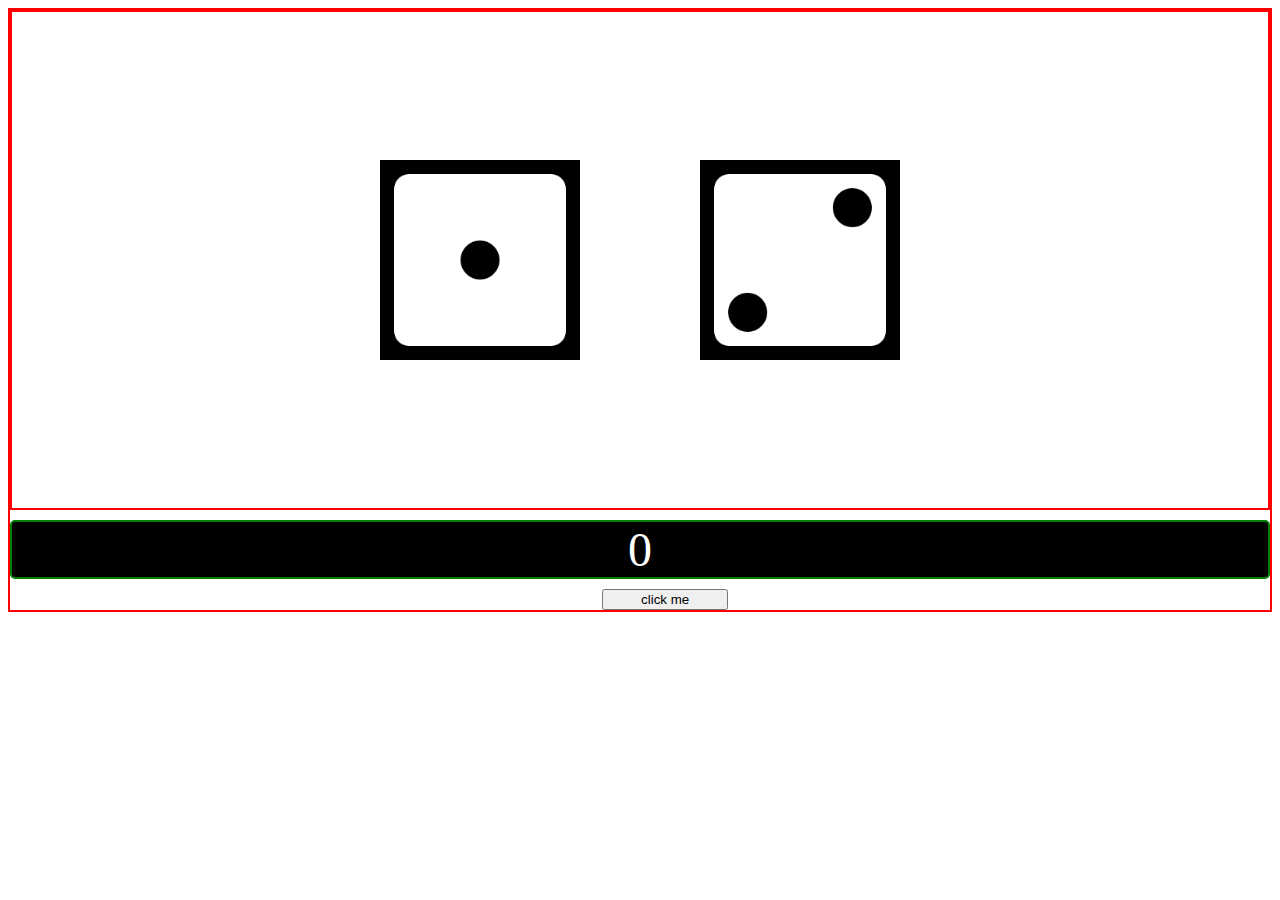
<file: Dice roller/index.html>
<!DOCTYPE html>
<html lang="en">
<head>
    <meta charset="UTF-8">
    <meta name="viewport" content="width=device-width, initial-scale=1.0">
    <title>Document</title>
    <style>
        .wrapper {
            height: 600px !important;
            border: 2px solid red;
            display: flex;
            flex-direction: column;
        }

        .container {
            height: 500px !important;
            border: 2px solid red;
            display: flex;
            justify-content: center;
            align-items: center;
        }

        .dice1, .dice2 {
            height: 200px;
            margin: 30px;
            padding: 30px;
            transition: opacity 0.5s ease-in-out; /* Added transition for opacity */
        }

        .sum {
            border: 2px solid green;
            display: flex;
            color: white;
            background-color: black;
            justify-content: center;
            align-items: center;
            border-radius: 5px;
            font-size: 3rem;
            margin-top: 10px;
        }

        .btn {
            position: relative;
            margin-left: 47%;
            margin-top: 10px;
            width: 10%;
        }
    </style>

</head>
<body>
    <div class="wrapper">
        <div class="container">
            <img src='img/1.png' class="dice1" alt="error">
            <img src="img/2.png" class="dice2" alt="error">
        </div>
        <div class="sum">0</div>
        <button class="btn">click me</button>
    </div>

    <script>
        let images = ['img/1.png', 'img/2.png', 'img/3.png', 'img/4.png', 'img/5.png', 'img/6.png'];

        let btn = document.querySelector(".btn");
        btn.addEventListener("click", () => {
            let dice1 = document.querySelector(".dice1");
            let dice2 = document.querySelector(".dice2");

            // Set opacity to 0 before changing the image
            dice1.style.opacity = 0;
            dice2.style.opacity = 0;

            setTimeout(() => {
                let random1 = Math.floor(Math.random() * images.length);
                let random2 = Math.floor(Math.random() * images.length);
                let img1 = images[random1];
                let img2 = images[random2];

                dice1.src = img1;
                dice2.src = img2;

                // Set opacity back to 1 after changing the image
                dice1.style.opacity = 1;
                dice2.style.opacity = 1;

                let sum = document.querySelector('.sum');
                sum.textContent = random1 + random2 + 2;
            }, 500); // Wait for 500ms (same duration as the transition) before changing the image
        });
    </script>
</body>
</html>
</file>
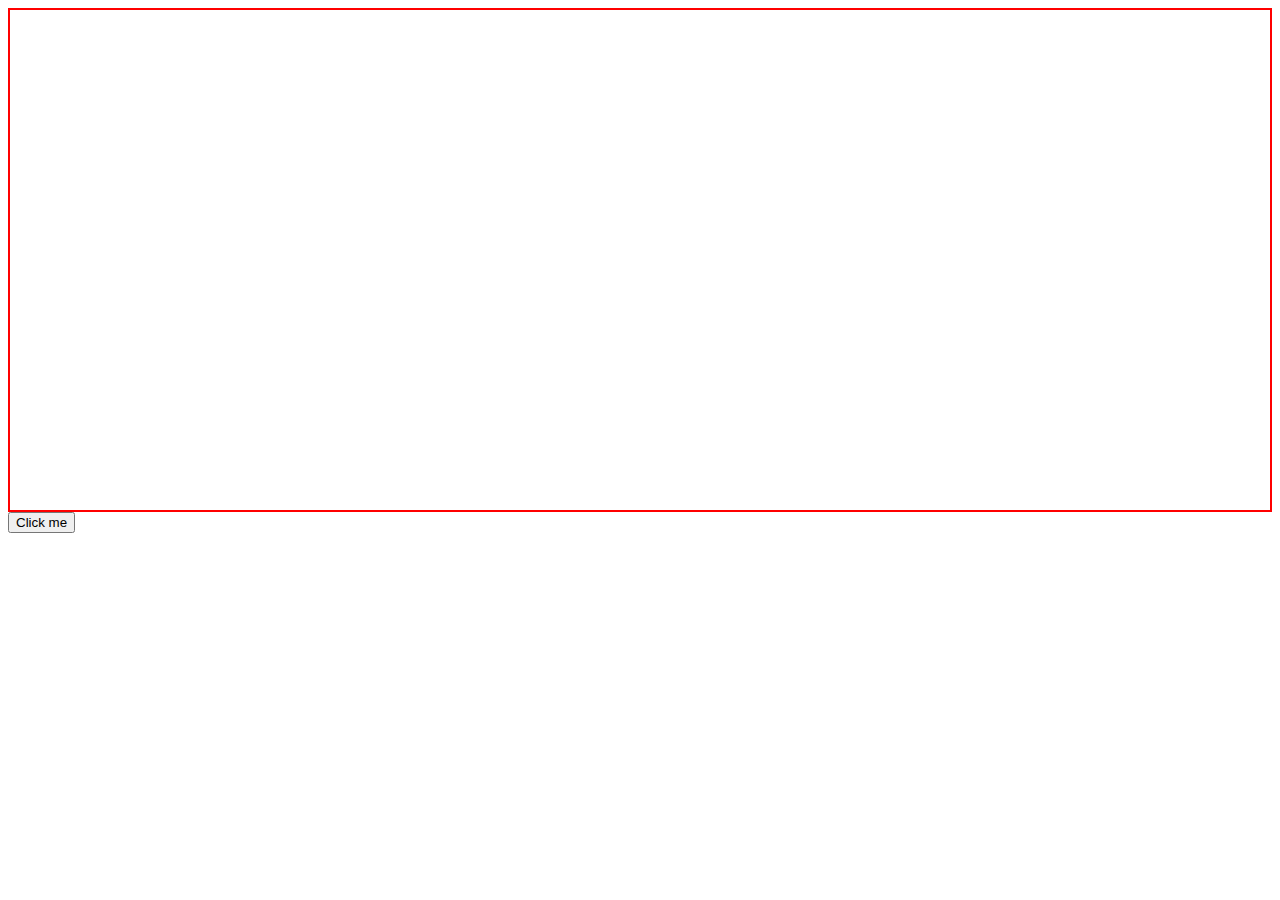
<file: Random Joke Generator/index.html>
<!DOCTYPE html>
<html lang="en">
<head>
    <meta charset="UTF-8">
    <meta name="viewport" content="width=device-width, initial-scale=1.0">
    <title>Document</title>
    <style>
        .container {
            height: 500px !important;
            border: 2px solid red;
        }
    </style>
    <script src="mod.js"></script>
</head>
<body>
    <div class="container"></div>
    <button class="btn">Click me</button>
</body>
</html>
</file>
